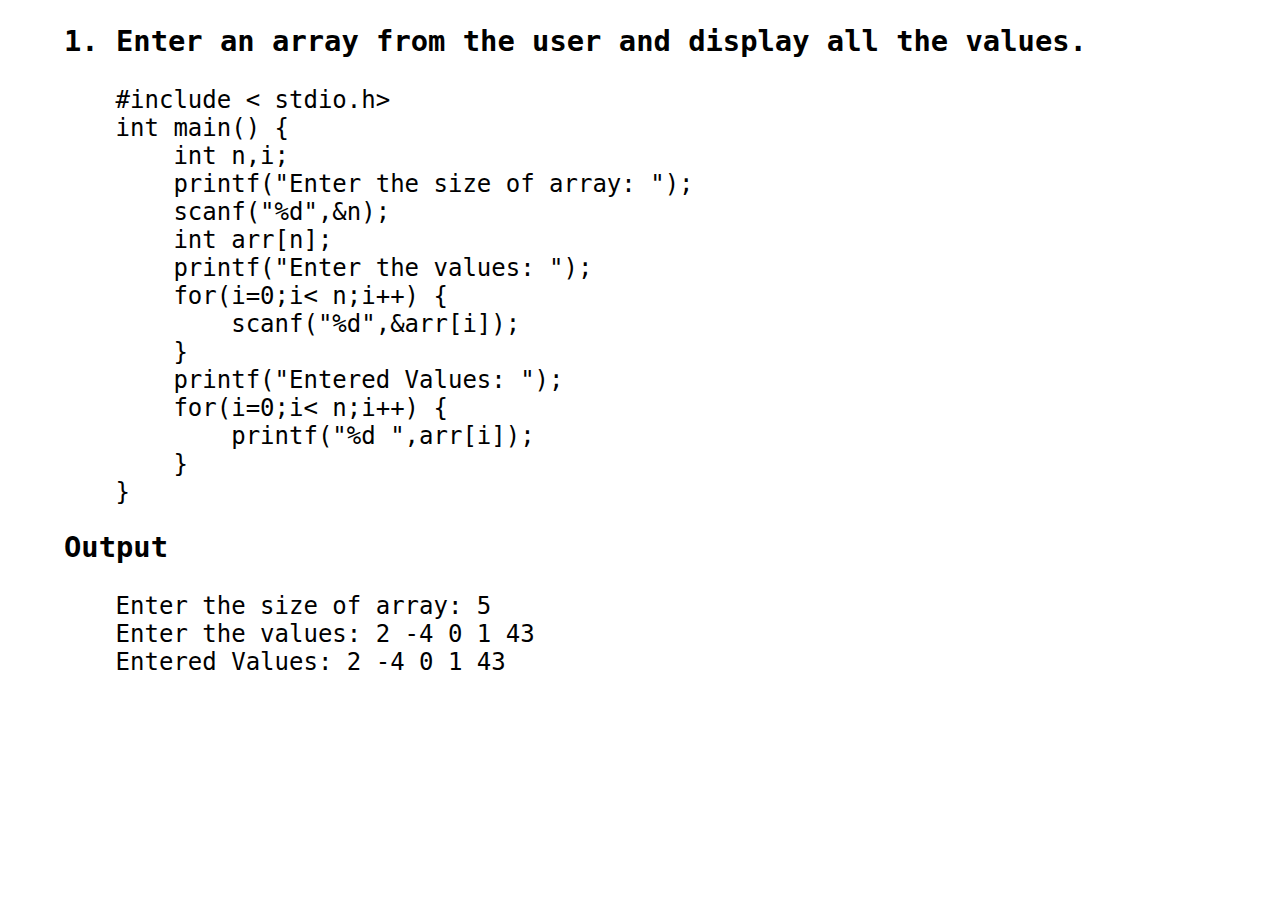
<file: 1-d_Arrays/code/1.html>
<!DOCTYPE html>
<html lang="en">
<head>
    <meta charset="UTF-8">
    <meta name="viewport" content="width=device-width, initial-scale=1.0">
    <title>Document</title>
    <link rel="stylesheet" href="code.css">
</head>
<body>
   
    <pre>
        <code>
        <h1>1. Enter an array from the user and display all the values.</h1>
        #include < stdio.h>
        int main() {
            int n,i;
            printf("Enter the size of array: ");
            scanf("%d",&n);
            int arr[n];
            printf("Enter the values: ");
            for(i=0;i< n;i++) {
                scanf("%d",&arr[i]);
            }
            printf("Entered Values: ");
            for(i=0;i< n;i++) {
                printf("%d ",arr[i]);
            }
        }

        <h1>Output</h1>
        Enter the size of array: 5
        Enter the values: 2 -4 0 1 43
        Entered Values: 2 -4 0 1 43
        
        </code>
    </pre>
</body>
</html>
</file>
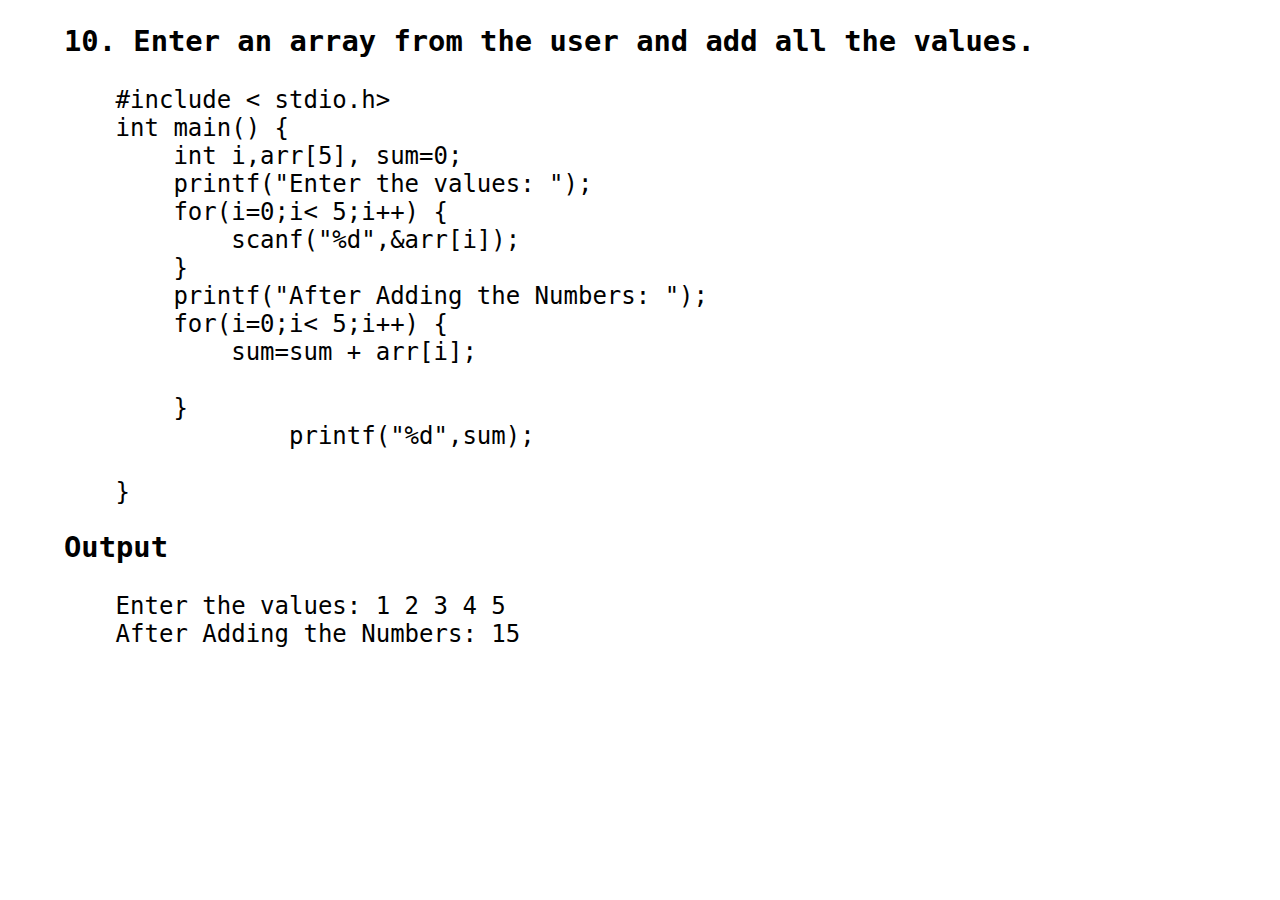
<file: 1-d_Arrays/code/10.html>
<!DOCTYPE html>
<html lang="en">
<head>
    <meta charset="UTF-8">
    <meta name="viewport" content="width=device-width, initial-scale=1.0">
    <title>Document</title>
    <link rel="stylesheet" href="code.css">
</head>
<body>
   
    <pre>
        <code>
        <h1>10. Enter an array from the user and add all the values.</h1>     
        #include < stdio.h>
        int main() {
            int i,arr[5], sum=0;
            printf("Enter the values: ");
            for(i=0;i< 5;i++) {
                scanf("%d",&arr[i]);
            }
            printf("After Adding the Numbers: ");
            for(i=0;i< 5;i++) {
                sum=sum + arr[i];
        
            }
                    printf("%d",sum);
        
        }
        
        <h1>Output</h1>
        Enter the values: 1 2 3 4 5 
        After Adding the Numbers: 15
        
        
        </code>
    </pre>
</body>
</html>
</file>
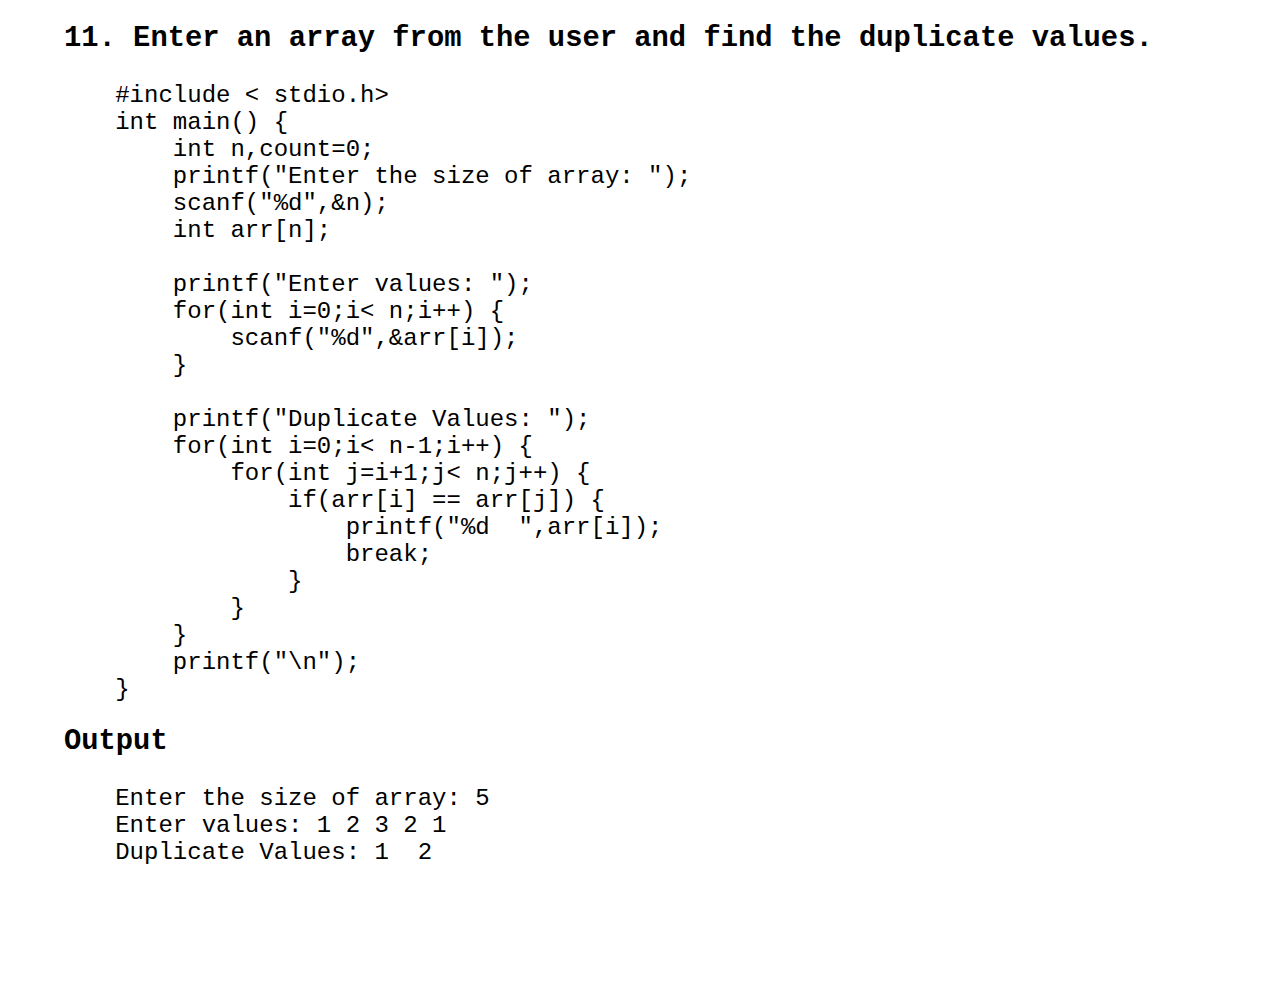
<file: 1-d_Arrays/code/11.html>
<!DOCTYPE html>
<html lang="en">
<head>
    <meta charset="UTF-8">
    <meta name="viewport" content="width=device-width, initial-scale=1.0">
    <title>Document</title>
    <link rel="stylesheet" href="code.css">
</head>
<body>
   
    <pre>
        <code>
        <h1>11. Enter an array from the user and find the duplicate values.</h1>
        #include < stdio.h>
        int main() {
            int n,count=0;
            printf("Enter the size of array: ");
            scanf("%d",&n);
            int arr[n];
        
            printf("Enter values: ");
            for(int i=0;i< n;i++) {
                scanf("%d",&arr[i]);
            }
        
            printf("Duplicate Values: ");
            for(int i=0;i< n-1;i++) {
                for(int j=i+1;j< n;j++) {
                    if(arr[i] == arr[j]) {
                        printf("%d  ",arr[i]);
                        break;
                    }
                }
            }  
            printf("\n");
        }
        
        <h1>Output</h1>
        Enter the size of array: 5  
        Enter values: 1 2 3 2 1
        Duplicate Values: 1  2 
        
        
        </code>
    </pre>
</body>
</html>
</file>
<file: 1-d_Arrays/code/code.css>
*{
    padding: 0;
    box-sizing: border-box;
    margin: 0;
    
}
@font-face {
    font-family: lg ;
    src: url(./apercu-light-pro.ttf);

    font-family: reg;
    src: url(./BalooThambi-Regular.ttf);
}
h1
{
  
    width:80%;
    font-size: 1.8rem;
    margin-left: 5vw;
    margin-top: -2rem;
}
code
{
    font-size: 1.5rem;
    
}
</file>
